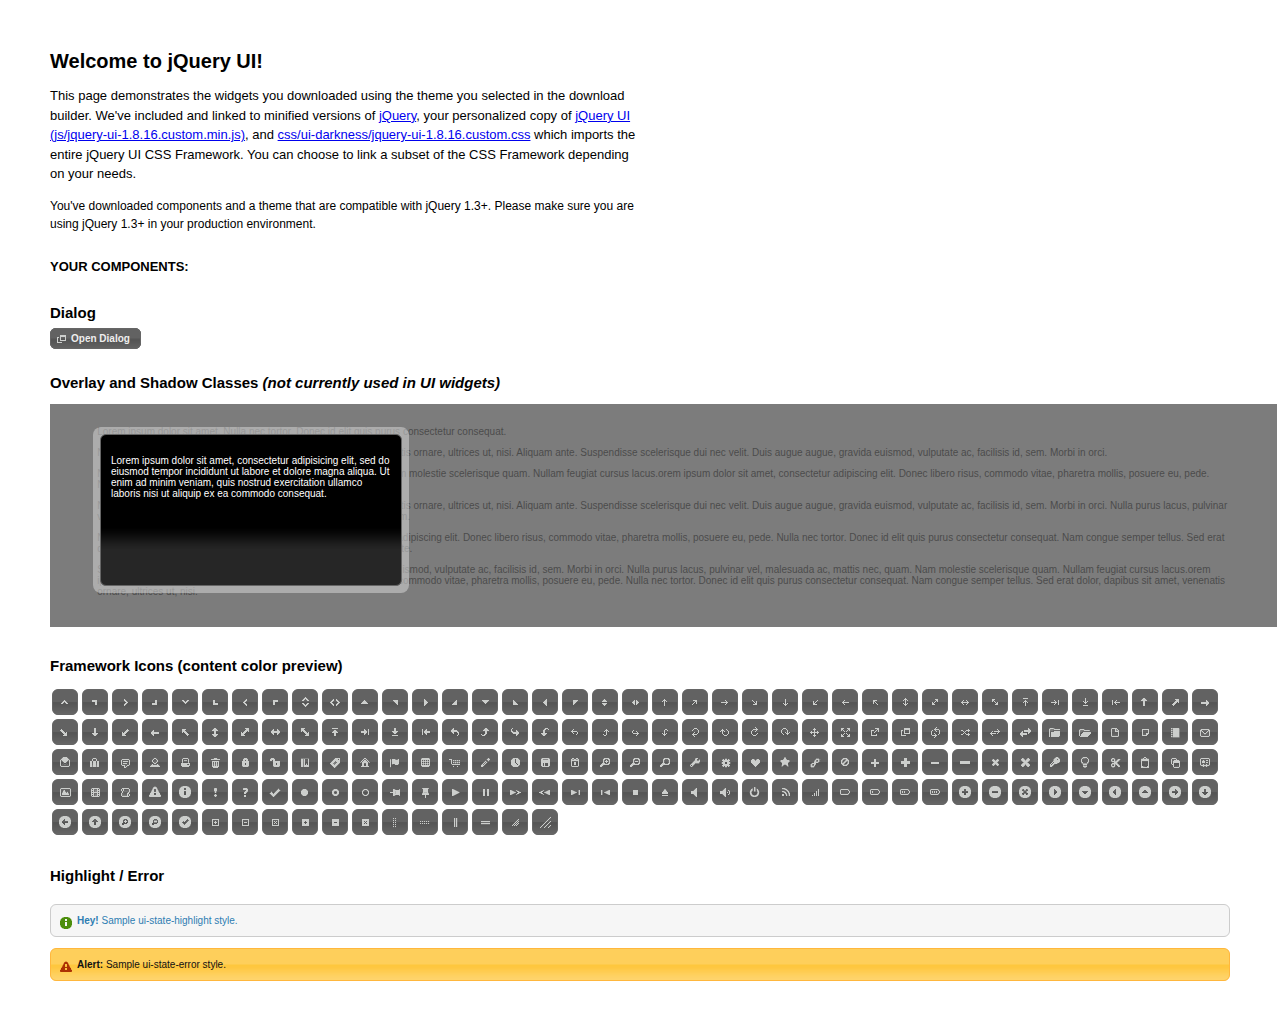
<file: javascripts/jquery-ui-1.8.16.custom/index.html>
<!DOCTYPE html>
<html>
	<head>
		<meta http-equiv="Content-Type" content="text/html; charset=iso-8859-1" />
		<title>jQuery UI Example Page</title>
		<link type="text/css" href="css/ui-darkness/jquery-ui-1.8.16.custom.css" rel="stylesheet" />	
		<script type="text/javascript" src="js/jquery-1.6.2.min.js"></script>
		<script type="text/javascript" src="js/jquery-ui-1.8.16.custom.min.js"></script>
		<script type="text/javascript">
			$(function(){
	

				// Dialog			
				$('#dialog').dialog({
					autoOpen: false,
					width: 600,
					buttons: {
						"Ok": function() { 
							$(this).dialog("close"); 
						}, 
						"Cancel": function() { 
							$(this).dialog("close"); 
						} 
					}
				});
				
				// Dialog Link
				$('#dialog_link').click(function(){
					$('#dialog').dialog('open');
					return false;
				});
				
				//hover states on the static widgets
				$('#dialog_link, ul#icons li').hover(
					function() { $(this).addClass('ui-state-hover'); }, 
					function() { $(this).removeClass('ui-state-hover'); }
				);
				
			});
		</script>
		<style type="text/css">
			/*demo page css*/
			body{ font: 62.5% "Trebuchet MS", sans-serif; margin: 50px;}
			.demoHeaders { margin-top: 2em; }
			#dialog_link {padding: .4em 1em .4em 20px;text-decoration: none;position: relative;}
			#dialog_link span.ui-icon {margin: 0 5px 0 0;position: absolute;left: .2em;top: 50%;margin-top: -8px;}
			ul#icons {margin: 0; padding: 0;}
			ul#icons li {margin: 2px; position: relative; padding: 4px 0; cursor: pointer; float: left;  list-style: none;}
			ul#icons span.ui-icon {float: left; margin: 0 4px;}
		</style>	
	</head>
	<body>
	<h1>Welcome to jQuery UI!</h1>
	<p style="font-size: 1.3em; line-height: 1.5; margin: 1em 0; width: 50%;">This page demonstrates the widgets you downloaded using the theme you selected in the download builder. We've included and linked to minified versions of <a href="js/jquery-1.6.2.min.js">jQuery</a>, your personalized copy of <a href="js/jquery-ui-1.8.16.custom.min.js">jQuery UI (js/jquery-ui-1.8.16.custom.min.js)</a>, and <a href="css/ui-darkness/jquery-ui-1.8.16.custom.css">css/ui-darkness/jquery-ui-1.8.16.custom.css</a> which imports the entire jQuery UI CSS Framework. You can choose to link a subset of the CSS Framework depending on your needs. </p>
	<p style="font-size: 1.2em; line-height: 1.5; margin: 1em 0; width: 50%;">You've downloaded components and a theme that are compatible with jQuery 1.3+. Please make sure you are using jQuery 1.3+ in your production environment.</p>	

	<p style="font-weight: bold; margin: 2em 0 1em; font-size: 1.3em;">YOUR COMPONENTS:</p>
	
		<!-- Dialog NOTE: Dialog is not generated by UI in this demo so it can be visually styled in themeroller-->
		<h2 class="demoHeaders">Dialog</h2>
		<p><a href="#" id="dialog_link" class="ui-state-default ui-corner-all"><span class="ui-icon ui-icon-newwin"></span>Open Dialog</a></p>
		
		
		<h2 class="demoHeaders">Overlay and Shadow Classes <em>(not currently used in UI widgets)</em></h2>
		<div style="position: relative; width: 96%; height: 200px; padding:1% 4%; overflow:hidden;" class="fakewindowcontain">
			<p>Lorem ipsum dolor sit amet,  Nulla nec tortor. Donec id elit quis purus consectetur consequat. </p><p>Nam congue semper tellus. Sed erat dolor, dapibus sit amet, venenatis ornare, ultrices ut, nisi. Aliquam ante. Suspendisse scelerisque dui nec velit. Duis augue augue, gravida euismod, vulputate ac, facilisis id, sem. Morbi in orci. </p><p>Nulla purus lacus, pulvinar vel, malesuada ac, mattis nec, quam. Nam molestie scelerisque quam. Nullam feugiat cursus lacus.orem ipsum dolor sit amet, consectetur adipiscing elit. Donec libero risus, commodo vitae, pharetra mollis, posuere eu, pede. Nulla nec tortor. Donec id elit quis purus consectetur consequat. </p><p>Nam congue semper tellus. Sed erat dolor, dapibus sit amet, venenatis ornare, ultrices ut, nisi. Aliquam ante. Suspendisse scelerisque dui nec velit. Duis augue augue, gravida euismod, vulputate ac, facilisis id, sem. Morbi in orci. Nulla purus lacus, pulvinar vel, malesuada ac, mattis nec, quam. Nam molestie scelerisque quam. </p><p>Nullam feugiat cursus lacus.orem ipsum dolor sit amet, consectetur adipiscing elit. Donec libero risus, commodo vitae, pharetra mollis, posuere eu, pede. Nulla nec tortor. Donec id elit quis purus consectetur consequat. Nam congue semper tellus. Sed erat dolor, dapibus sit amet, venenatis ornare, ultrices ut, nisi. Aliquam ante. </p><p>Suspendisse scelerisque dui nec velit. Duis augue augue, gravida euismod, vulputate ac, facilisis id, sem. Morbi in orci. Nulla purus lacus, pulvinar vel, malesuada ac, mattis nec, quam. Nam molestie scelerisque quam. Nullam feugiat cursus lacus.orem ipsum dolor sit amet, consectetur adipiscing elit. Donec libero risus, commodo vitae, pharetra mollis, posuere eu, pede. Nulla nec tortor. Donec id elit quis purus consectetur consequat. Nam congue semper tellus. Sed erat dolor, dapibus sit amet, venenatis ornare, ultrices ut, nisi. </p>
			
			<!-- ui-dialog -->
			<div class="ui-overlay"><div class="ui-widget-overlay"></div><div class="ui-widget-shadow ui-corner-all" style="width: 302px; height: 152px; position: absolute; left: 50px; top: 30px;"></div></div>
			<div style="position: absolute; width: 280px; height: 130px;left: 50px; top: 30px; padding: 10px;" class="ui-widget ui-widget-content ui-corner-all">
				<div class="ui-dialog-content ui-widget-content" style="background: none; border: 0;">
					<p>Lorem ipsum dolor sit amet, consectetur adipisicing elit, sed do eiusmod tempor incididunt ut labore et dolore magna aliqua. Ut enim ad minim veniam, quis nostrud exercitation ullamco laboris nisi ut aliquip ex ea commodo consequat.</p>
				</div>
			</div>
		
		</div>

		
		<!-- ui-dialog -->
		<div id="dialog" title="Dialog Title">
			<p>Lorem ipsum dolor sit amet, consectetur adipisicing elit, sed do eiusmod tempor incididunt ut labore et dolore magna aliqua. Ut enim ad minim veniam, quis nostrud exercitation ullamco laboris nisi ut aliquip ex ea commodo consequat.</p>
		</div>
			
				
				
		<h2 class="demoHeaders">Framework Icons (content color preview)</h2>
		<ul id="icons" class="ui-widget ui-helper-clearfix">
		
		<li class="ui-state-default ui-corner-all" title=".ui-icon-carat-1-n"><span class="ui-icon ui-icon-carat-1-n"></span></li>
		<li class="ui-state-default ui-corner-all" title=".ui-icon-carat-1-ne"><span class="ui-icon ui-icon-carat-1-ne"></span></li>
		<li class="ui-state-default ui-corner-all" title=".ui-icon-carat-1-e"><span class="ui-icon ui-icon-carat-1-e"></span></li>
		
		<li class="ui-state-default ui-corner-all" title=".ui-icon-carat-1-se"><span class="ui-icon ui-icon-carat-1-se"></span></li>
		<li class="ui-state-default ui-corner-all" title=".ui-icon-carat-1-s"><span class="ui-icon ui-icon-carat-1-s"></span></li>
		<li class="ui-state-default ui-corner-all" title=".ui-icon-carat-1-sw"><span class="ui-icon ui-icon-carat-1-sw"></span></li>
		<li class="ui-state-default ui-corner-all" title=".ui-icon-carat-1-w"><span class="ui-icon ui-icon-carat-1-w"></span></li>
		<li class="ui-state-default ui-corner-all" title=".ui-icon-carat-1-nw"><span class="ui-icon ui-icon-carat-1-nw"></span></li>
		<li class="ui-state-default ui-corner-all" title=".ui-icon-carat-2-n-s"><span class="ui-icon ui-icon-carat-2-n-s"></span></li>
		<li class="ui-state-default ui-corner-all" title=".ui-icon-carat-2-e-w"><span class="ui-icon ui-icon-carat-2-e-w"></span></li>
		<li class="ui-state-default ui-corner-all" title=".ui-icon-triangle-1-n"><span class="ui-icon ui-icon-triangle-1-n"></span></li>
		<li class="ui-state-default ui-corner-all" title=".ui-icon-triangle-1-ne"><span class="ui-icon ui-icon-triangle-1-ne"></span></li>
		
		<li class="ui-state-default ui-corner-all" title=".ui-icon-triangle-1-e"><span class="ui-icon ui-icon-triangle-1-e"></span></li>
		<li class="ui-state-default ui-corner-all" title=".ui-icon-triangle-1-se"><span class="ui-icon ui-icon-triangle-1-se"></span></li>
		<li class="ui-state-default ui-corner-all" title=".ui-icon-triangle-1-s"><span class="ui-icon ui-icon-triangle-1-s"></span></li>
		<li class="ui-state-default ui-corner-all" title=".ui-icon-triangle-1-sw"><span class="ui-icon ui-icon-triangle-1-sw"></span></li>
		<li class="ui-state-default ui-corner-all" title=".ui-icon-triangle-1-w"><span class="ui-icon ui-icon-triangle-1-w"></span></li>
		<li class="ui-state-default ui-corner-all" title=".ui-icon-triangle-1-nw"><span class="ui-icon ui-icon-triangle-1-nw"></span></li>
		<li class="ui-state-default ui-corner-all" title=".ui-icon-triangle-2-n-s"><span class="ui-icon ui-icon-triangle-2-n-s"></span></li>
		<li class="ui-state-default ui-corner-all" title=".ui-icon-triangle-2-e-w"><span class="ui-icon ui-icon-triangle-2-e-w"></span></li>
		<li class="ui-state-default ui-corner-all" title=".ui-icon-arrow-1-n"><span class="ui-icon ui-icon-arrow-1-n"></span></li>
		
		<li class="ui-state-default ui-corner-all" title=".ui-icon-arrow-1-ne"><span class="ui-icon ui-icon-arrow-1-ne"></span></li>
		<li class="ui-state-default ui-corner-all" title=".ui-icon-arrow-1-e"><span class="ui-icon ui-icon-arrow-1-e"></span></li>
		<li class="ui-state-default ui-corner-all" title=".ui-icon-arrow-1-se"><span class="ui-icon ui-icon-arrow-1-se"></span></li>
		<li class="ui-state-default ui-corner-all" title=".ui-icon-arrow-1-s"><span class="ui-icon ui-icon-arrow-1-s"></span></li>
		<li class="ui-state-default ui-corner-all" title=".ui-icon-arrow-1-sw"><span class="ui-icon ui-icon-arrow-1-sw"></span></li>
		<li class="ui-state-default ui-corner-all" title=".ui-icon-arrow-1-w"><span class="ui-icon ui-icon-arrow-1-w"></span></li>
		<li class="ui-state-default ui-corner-all" title=".ui-icon-arrow-1-nw"><span class="ui-icon ui-icon-arrow-1-nw"></span></li>
		<li class="ui-state-default ui-corner-all" title=".ui-icon-arrow-2-n-s"><span class="ui-icon ui-icon-arrow-2-n-s"></span></li>
		<li class="ui-state-default ui-corner-all" title=".ui-icon-arrow-2-ne-sw"><span class="ui-icon ui-icon-arrow-2-ne-sw"></span></li>
		
		<li class="ui-state-default ui-corner-all" title=".ui-icon-arrow-2-e-w"><span class="ui-icon ui-icon-arrow-2-e-w"></span></li>
		<li class="ui-state-default ui-corner-all" title=".ui-icon-arrow-2-se-nw"><span class="ui-icon ui-icon-arrow-2-se-nw"></span></li>
		<li class="ui-state-default ui-corner-all" title=".ui-icon-arrowstop-1-n"><span class="ui-icon ui-icon-arrowstop-1-n"></span></li>
		<li class="ui-state-default ui-corner-all" title=".ui-icon-arrowstop-1-e"><span class="ui-icon ui-icon-arrowstop-1-e"></span></li>
		<li class="ui-state-default ui-corner-all" title=".ui-icon-arrowstop-1-s"><span class="ui-icon ui-icon-arrowstop-1-s"></span></li>
		<li class="ui-state-default ui-corner-all" title=".ui-icon-arrowstop-1-w"><span class="ui-icon ui-icon-arrowstop-1-w"></span></li>
		<li class="ui-state-default ui-corner-all" title=".ui-icon-arrowthick-1-n"><span class="ui-icon ui-icon-arrowthick-1-n"></span></li>
		<li class="ui-state-default ui-corner-all" title=".ui-icon-arrowthick-1-ne"><span class="ui-icon ui-icon-arrowthick-1-ne"></span></li>
		<li class="ui-state-default ui-corner-all" title=".ui-icon-arrowthick-1-e"><span class="ui-icon ui-icon-arrowthick-1-e"></span></li>
		
		<li class="ui-state-default ui-corner-all" title=".ui-icon-arrowthick-1-se"><span class="ui-icon ui-icon-arrowthick-1-se"></span></li>
		<li class="ui-state-default ui-corner-all" title=".ui-icon-arrowthick-1-s"><span class="ui-icon ui-icon-arrowthick-1-s"></span></li>
		<li class="ui-state-default ui-corner-all" title=".ui-icon-arrowthick-1-sw"><span class="ui-icon ui-icon-arrowthick-1-sw"></span></li>
		<li class="ui-state-default ui-corner-all" title=".ui-icon-arrowthick-1-w"><span class="ui-icon ui-icon-arrowthick-1-w"></span></li>
		<li class="ui-state-default ui-corner-all" title=".ui-icon-arrowthick-1-nw"><span class="ui-icon ui-icon-arrowthick-1-nw"></span></li>
		<li class="ui-state-default ui-corner-all" title=".ui-icon-arrowthick-2-n-s"><span class="ui-icon ui-icon-arrowthick-2-n-s"></span></li>
		<li class="ui-state-default ui-corner-all" title=".ui-icon-arrowthick-2-ne-sw"><span class="ui-icon ui-icon-arrowthick-2-ne-sw"></span></li>
		<li class="ui-state-default ui-corner-all" title=".ui-icon-arrowthick-2-e-w"><span class="ui-icon ui-icon-arrowthick-2-e-w"></span></li>
		<li class="ui-state-default ui-corner-all" title=".ui-icon-arrowthick-2-se-nw"><span class="ui-icon ui-icon-arrowthick-2-se-nw"></span></li>
		
		<li class="ui-state-default ui-corner-all" title=".ui-icon-arrowthickstop-1-n"><span class="ui-icon ui-icon-arrowthickstop-1-n"></span></li>
		<li class="ui-state-default ui-corner-all" title=".ui-icon-arrowthickstop-1-e"><span class="ui-icon ui-icon-arrowthickstop-1-e"></span></li>
		<li class="ui-state-default ui-corner-all" title=".ui-icon-arrowthickstop-1-s"><span class="ui-icon ui-icon-arrowthickstop-1-s"></span></li>
		<li class="ui-state-default ui-corner-all" title=".ui-icon-arrowthickstop-1-w"><span class="ui-icon ui-icon-arrowthickstop-1-w"></span></li>
		<li class="ui-state-default ui-corner-all" title=".ui-icon-arrowreturnthick-1-w"><span class="ui-icon ui-icon-arrowreturnthick-1-w"></span></li>
		<li class="ui-state-default ui-corner-all" title=".ui-icon-arrowreturnthick-1-n"><span class="ui-icon ui-icon-arrowreturnthick-1-n"></span></li>
		<li class="ui-state-default ui-corner-all" title=".ui-icon-arrowreturnthick-1-e"><span class="ui-icon ui-icon-arrowreturnthick-1-e"></span></li>
		<li class="ui-state-default ui-corner-all" title=".ui-icon-arrowreturnthick-1-s"><span class="ui-icon ui-icon-arrowreturnthick-1-s"></span></li>
		<li class="ui-state-default ui-corner-all" title=".ui-icon-arrowreturn-1-w"><span class="ui-icon ui-icon-arrowreturn-1-w"></span></li>
		
		<li class="ui-state-default ui-corner-all" title=".ui-icon-arrowreturn-1-n"><span class="ui-icon ui-icon-arrowreturn-1-n"></span></li>
		<li class="ui-state-default ui-corner-all" title=".ui-icon-arrowreturn-1-e"><span class="ui-icon ui-icon-arrowreturn-1-e"></span></li>
		<li class="ui-state-default ui-corner-all" title=".ui-icon-arrowreturn-1-s"><span class="ui-icon ui-icon-arrowreturn-1-s"></span></li>
		<li class="ui-state-default ui-corner-all" title=".ui-icon-arrowrefresh-1-w"><span class="ui-icon ui-icon-arrowrefresh-1-w"></span></li>
		<li class="ui-state-default ui-corner-all" title=".ui-icon-arrowrefresh-1-n"><span class="ui-icon ui-icon-arrowrefresh-1-n"></span></li>
		<li class="ui-state-default ui-corner-all" title=".ui-icon-arrowrefresh-1-e"><span class="ui-icon ui-icon-arrowrefresh-1-e"></span></li>
		<li class="ui-state-default ui-corner-all" title=".ui-icon-arrowrefresh-1-s"><span class="ui-icon ui-icon-arrowrefresh-1-s"></span></li>
		<li class="ui-state-default ui-corner-all" title=".ui-icon-arrow-4"><span class="ui-icon ui-icon-arrow-4"></span></li>
		<li class="ui-state-default ui-corner-all" title=".ui-icon-arrow-4-diag"><span class="ui-icon ui-icon-arrow-4-diag"></span></li>
		
		<li class="ui-state-default ui-corner-all" title=".ui-icon-extlink"><span class="ui-icon ui-icon-extlink"></span></li>
		<li class="ui-state-default ui-corner-all" title=".ui-icon-newwin"><span class="ui-icon ui-icon-newwin"></span></li>
		<li class="ui-state-default ui-corner-all" title=".ui-icon-refresh"><span class="ui-icon ui-icon-refresh"></span></li>
		<li class="ui-state-default ui-corner-all" title=".ui-icon-shuffle"><span class="ui-icon ui-icon-shuffle"></span></li>
		<li class="ui-state-default ui-corner-all" title=".ui-icon-transfer-e-w"><span class="ui-icon ui-icon-transfer-e-w"></span></li>
		<li class="ui-state-default ui-corner-all" title=".ui-icon-transferthick-e-w"><span class="ui-icon ui-icon-transferthick-e-w"></span></li>
		<li class="ui-state-default ui-corner-all" title=".ui-icon-folder-collapsed"><span class="ui-icon ui-icon-folder-collapsed"></span></li>
		<li class="ui-state-default ui-corner-all" title=".ui-icon-folder-open"><span class="ui-icon ui-icon-folder-open"></span></li>
		<li class="ui-state-default ui-corner-all" title=".ui-icon-document"><span class="ui-icon ui-icon-document"></span></li>
		
		<li class="ui-state-default ui-corner-all" title=".ui-icon-document-b"><span class="ui-icon ui-icon-document-b"></span></li>
		<li class="ui-state-default ui-corner-all" title=".ui-icon-note"><span class="ui-icon ui-icon-note"></span></li>
		<li class="ui-state-default ui-corner-all" title=".ui-icon-mail-closed"><span class="ui-icon ui-icon-mail-closed"></span></li>
		<li class="ui-state-default ui-corner-all" title=".ui-icon-mail-open"><span class="ui-icon ui-icon-mail-open"></span></li>
		<li class="ui-state-default ui-corner-all" title=".ui-icon-suitcase"><span class="ui-icon ui-icon-suitcase"></span></li>
		<li class="ui-state-default ui-corner-all" title=".ui-icon-comment"><span class="ui-icon ui-icon-comment"></span></li>
		<li class="ui-state-default ui-corner-all" title=".ui-icon-person"><span class="ui-icon ui-icon-person"></span></li>
		<li class="ui-state-default ui-corner-all" title=".ui-icon-print"><span class="ui-icon ui-icon-print"></span></li>
		<li class="ui-state-default ui-corner-all" title=".ui-icon-trash"><span class="ui-icon ui-icon-trash"></span></li>
		
		<li class="ui-state-default ui-corner-all" title=".ui-icon-locked"><span class="ui-icon ui-icon-locked"></span></li>
		<li class="ui-state-default ui-corner-all" title=".ui-icon-unlocked"><span class="ui-icon ui-icon-unlocked"></span></li>
		<li class="ui-state-default ui-corner-all" title=".ui-icon-bookmark"><span class="ui-icon ui-icon-bookmark"></span></li>
		<li class="ui-state-default ui-corner-all" title=".ui-icon-tag"><span class="ui-icon ui-icon-tag"></span></li>
		<li class="ui-state-default ui-corner-all" title=".ui-icon-home"><span class="ui-icon ui-icon-home"></span></li>
		<li class="ui-state-default ui-corner-all" title=".ui-icon-flag"><span class="ui-icon ui-icon-flag"></span></li>
		<li class="ui-state-default ui-corner-all" title=".ui-icon-calculator"><span class="ui-icon ui-icon-calculator"></span></li>
		<li class="ui-state-default ui-corner-all" title=".ui-icon-cart"><span class="ui-icon ui-icon-cart"></span></li>
		<li class="ui-state-default ui-corner-all" title=".ui-icon-pencil"><span class="ui-icon ui-icon-pencil"></span></li>
		
		<li class="ui-state-default ui-corner-all" title=".ui-icon-clock"><span class="ui-icon ui-icon-clock"></span></li>
		<li class="ui-state-default ui-corner-all" title=".ui-icon-disk"><span class="ui-icon ui-icon-disk"></span></li>
		<li class="ui-state-default ui-corner-all" title=".ui-icon-calendar"><span class="ui-icon ui-icon-calendar"></span></li>
		<li class="ui-state-default ui-corner-all" title=".ui-icon-zoomin"><span class="ui-icon ui-icon-zoomin"></span></li>
		<li class="ui-state-default ui-corner-all" title=".ui-icon-zoomout"><span class="ui-icon ui-icon-zoomout"></span></li>
		<li class="ui-state-default ui-corner-all" title=".ui-icon-search"><span class="ui-icon ui-icon-search"></span></li>
		<li class="ui-state-default ui-corner-all" title=".ui-icon-wrench"><span class="ui-icon ui-icon-wrench"></span></li>
		<li class="ui-state-default ui-corner-all" title=".ui-icon-gear"><span class="ui-icon ui-icon-gear"></span></li>
		<li class="ui-state-default ui-corner-all" title=".ui-icon-heart"><span class="ui-icon ui-icon-heart"></span></li>
		
		<li class="ui-state-default ui-corner-all" title=".ui-icon-star"><span class="ui-icon ui-icon-star"></span></li>
		<li class="ui-state-default ui-corner-all" title=".ui-icon-link"><span class="ui-icon ui-icon-link"></span></li>
		<li class="ui-state-default ui-corner-all" title=".ui-icon-cancel"><span class="ui-icon ui-icon-cancel"></span></li>
		<li class="ui-state-default ui-corner-all" title=".ui-icon-plus"><span class="ui-icon ui-icon-plus"></span></li>
		<li class="ui-state-default ui-corner-all" title=".ui-icon-plusthick"><span class="ui-icon ui-icon-plusthick"></span></li>
		<li class="ui-state-default ui-corner-all" title=".ui-icon-minus"><span class="ui-icon ui-icon-minus"></span></li>
		<li class="ui-state-default ui-corner-all" title=".ui-icon-minusthick"><span class="ui-icon ui-icon-minusthick"></span></li>
		<li class="ui-state-default ui-corner-all" title=".ui-icon-close"><span class="ui-icon ui-icon-close"></span></li>
		<li class="ui-state-default ui-corner-all" title=".ui-icon-closethick"><span class="ui-icon ui-icon-closethick"></span></li>
		
		<li class="ui-state-default ui-corner-all" title=".ui-icon-key"><span class="ui-icon ui-icon-key"></span></li>
		<li class="ui-state-default ui-corner-all" title=".ui-icon-lightbulb"><span class="ui-icon ui-icon-lightbulb"></span></li>
		<li class="ui-state-default ui-corner-all" title=".ui-icon-scissors"><span class="ui-icon ui-icon-scissors"></span></li>
		<li class="ui-state-default ui-corner-all" title=".ui-icon-clipboard"><span class="ui-icon ui-icon-clipboard"></span></li>
		<li class="ui-state-default ui-corner-all" title=".ui-icon-copy"><span class="ui-icon ui-icon-copy"></span></li>
		<li class="ui-state-default ui-corner-all" title=".ui-icon-contact"><span class="ui-icon ui-icon-contact"></span></li>
		<li class="ui-state-default ui-corner-all" title=".ui-icon-image"><span class="ui-icon ui-icon-image"></span></li>
		<li class="ui-state-default ui-corner-all" title=".ui-icon-video"><span class="ui-icon ui-icon-video"></span></li>
		<li class="ui-state-default ui-corner-all" title=".ui-icon-script"><span class="ui-icon ui-icon-script"></span></li>
		<li class="ui-state-default ui-corner-all" title=".ui-icon-alert"><span class="ui-icon ui-icon-alert"></span></li>
		
		<li class="ui-state-default ui-corner-all" title=".ui-icon-info"><span class="ui-icon ui-icon-info"></span></li>
		<li class="ui-state-default ui-corner-all" title=".ui-icon-notice"><span class="ui-icon ui-icon-notice"></span></li>
		<li class="ui-state-default ui-corner-all" title=".ui-icon-help"><span class="ui-icon ui-icon-help"></span></li>
		<li class="ui-state-default ui-corner-all" title=".ui-icon-check"><span class="ui-icon ui-icon-check"></span></li>
		<li class="ui-state-default ui-corner-all" title=".ui-icon-bullet"><span class="ui-icon ui-icon-bullet"></span></li>
		<li class="ui-state-default ui-corner-all" title=".ui-icon-radio-off"><span class="ui-icon ui-icon-radio-off"></span></li>
		<li class="ui-state-default ui-corner-all" title=".ui-icon-radio-on"><span class="ui-icon ui-icon-radio-on"></span></li>
		<li class="ui-state-default ui-corner-all" title=".ui-icon-pin-w"><span class="ui-icon ui-icon-pin-w"></span></li>
		<li class="ui-state-default ui-corner-all" title=".ui-icon-pin-s"><span class="ui-icon ui-icon-pin-s"></span></li>
		<li class="ui-state-default ui-corner-all" title=".ui-icon-play"><span class="ui-icon ui-icon-play"></span></li>
		<li class="ui-state-default ui-corner-all" title=".ui-icon-pause"><span class="ui-icon ui-icon-pause"></span></li>
		
		<li class="ui-state-default ui-corner-all" title=".ui-icon-seek-next"><span class="ui-icon ui-icon-seek-next"></span></li>
		<li class="ui-state-default ui-corner-all" title=".ui-icon-seek-prev"><span class="ui-icon ui-icon-seek-prev"></span></li>
		<li class="ui-state-default ui-corner-all" title=".ui-icon-seek-end"><span class="ui-icon ui-icon-seek-end"></span></li>
		<li class="ui-state-default ui-corner-all" title=".ui-icon-seek-first"><span class="ui-icon ui-icon-seek-first"></span></li>
		<li class="ui-state-default ui-corner-all" title=".ui-icon-stop"><span class="ui-icon ui-icon-stop"></span></li>
		<li class="ui-state-default ui-corner-all" title=".ui-icon-eject"><span class="ui-icon ui-icon-eject"></span></li>
		<li class="ui-state-default ui-corner-all" title=".ui-icon-volume-off"><span class="ui-icon ui-icon-volume-off"></span></li>
		<li class="ui-state-default ui-corner-all" title=".ui-icon-volume-on"><span class="ui-icon ui-icon-volume-on"></span></li>
		<li class="ui-state-default ui-corner-all" title=".ui-icon-power"><span class="ui-icon ui-icon-power"></span></li>
		
		<li class="ui-state-default ui-corner-all" title=".ui-icon-signal-diag"><span class="ui-icon ui-icon-signal-diag"></span></li>
		<li class="ui-state-default ui-corner-all" title=".ui-icon-signal"><span class="ui-icon ui-icon-signal"></span></li>
		<li class="ui-state-default ui-corner-all" title=".ui-icon-battery-0"><span class="ui-icon ui-icon-battery-0"></span></li>
		<li class="ui-state-default ui-corner-all" title=".ui-icon-battery-1"><span class="ui-icon ui-icon-battery-1"></span></li>
		<li class="ui-state-default ui-corner-all" title=".ui-icon-battery-2"><span class="ui-icon ui-icon-battery-2"></span></li>
		<li class="ui-state-default ui-corner-all" title=".ui-icon-battery-3"><span class="ui-icon ui-icon-battery-3"></span></li>
		<li class="ui-state-default ui-corner-all" title=".ui-icon-circle-plus"><span class="ui-icon ui-icon-circle-plus"></span></li>
		<li class="ui-state-default ui-corner-all" title=".ui-icon-circle-minus"><span class="ui-icon ui-icon-circle-minus"></span></li>
		<li class="ui-state-default ui-corner-all" title=".ui-icon-circle-close"><span class="ui-icon ui-icon-circle-close"></span></li>
		
		<li class="ui-state-default ui-corner-all" title=".ui-icon-circle-triangle-e"><span class="ui-icon ui-icon-circle-triangle-e"></span></li>
		<li class="ui-state-default ui-corner-all" title=".ui-icon-circle-triangle-s"><span class="ui-icon ui-icon-circle-triangle-s"></span></li>
		<li class="ui-state-default ui-corner-all" title=".ui-icon-circle-triangle-w"><span class="ui-icon ui-icon-circle-triangle-w"></span></li>
		<li class="ui-state-default ui-corner-all" title=".ui-icon-circle-triangle-n"><span class="ui-icon ui-icon-circle-triangle-n"></span></li>
		<li class="ui-state-default ui-corner-all" title=".ui-icon-circle-arrow-e"><span class="ui-icon ui-icon-circle-arrow-e"></span></li>
		<li class="ui-state-default ui-corner-all" title=".ui-icon-circle-arrow-s"><span class="ui-icon ui-icon-circle-arrow-s"></span></li>
		<li class="ui-state-default ui-corner-all" title=".ui-icon-circle-arrow-w"><span class="ui-icon ui-icon-circle-arrow-w"></span></li>
		<li class="ui-state-default ui-corner-all" title=".ui-icon-circle-arrow-n"><span class="ui-icon ui-icon-circle-arrow-n"></span></li>
		<li class="ui-state-default ui-corner-all" title=".ui-icon-circle-zoomin"><span class="ui-icon ui-icon-circle-zoomin"></span></li>
		
		<li class="ui-state-default ui-corner-all" title=".ui-icon-circle-zoomout"><span class="ui-icon ui-icon-circle-zoomout"></span></li>
		<li class="ui-state-default ui-corner-all" title=".ui-icon-circle-check"><span class="ui-icon ui-icon-circle-check"></span></li>
		<li class="ui-state-default ui-corner-all" title=".ui-icon-circlesmall-plus"><span class="ui-icon ui-icon-circlesmall-plus"></span></li>
		<li class="ui-state-default ui-corner-all" title=".ui-icon-circlesmall-minus"><span class="ui-icon ui-icon-circlesmall-minus"></span></li>
		<li class="ui-state-default ui-corner-all" title=".ui-icon-circlesmall-close"><span class="ui-icon ui-icon-circlesmall-close"></span></li>
		<li class="ui-state-default ui-corner-all" title=".ui-icon-squaresmall-plus"><span class="ui-icon ui-icon-squaresmall-plus"></span></li>
		<li class="ui-state-default ui-corner-all" title=".ui-icon-squaresmall-minus"><span class="ui-icon ui-icon-squaresmall-minus"></span></li>
		<li class="ui-state-default ui-corner-all" title=".ui-icon-squaresmall-close"><span class="ui-icon ui-icon-squaresmall-close"></span></li>
		<li class="ui-state-default ui-corner-all" title=".ui-icon-grip-dotted-vertical"><span class="ui-icon ui-icon-grip-dotted-vertical"></span></li>
		
		<li class="ui-state-default ui-corner-all" title=".ui-icon-grip-dotted-horizontal"><span class="ui-icon ui-icon-grip-dotted-horizontal"></span></li>
		<li class="ui-state-default ui-corner-all" title=".ui-icon-grip-solid-vertical"><span class="ui-icon ui-icon-grip-solid-vertical"></span></li>
		<li class="ui-state-default ui-corner-all" title=".ui-icon-grip-solid-horizontal"><span class="ui-icon ui-icon-grip-solid-horizontal"></span></li>
		<li class="ui-state-default ui-corner-all" title=".ui-icon-gripsmall-diagonal-se"><span class="ui-icon ui-icon-gripsmall-diagonal-se"></span></li>
		<li class="ui-state-default ui-corner-all" title=".ui-icon-grip-diagonal-se"><span class="ui-icon ui-icon-grip-diagonal-se"></span></li>
		</ul>

			
		<!-- Highlight / Error -->
		<h2 class="demoHeaders">Highlight / Error</h2>
		<div class="ui-widget">
			<div class="ui-state-highlight ui-corner-all" style="margin-top: 20px; padding: 0 .7em;"> 
				<p><span class="ui-icon ui-icon-info" style="float: left; margin-right: .3em;"></span>
				<strong>Hey!</strong> Sample ui-state-highlight style.</p>
			</div>
		</div>
		<br/>
		<div class="ui-widget">
			<div class="ui-state-error ui-corner-all" style="padding: 0 .7em;"> 
				<p><span class="ui-icon ui-icon-alert" style="float: left; margin-right: .3em;"></span> 
				<strong>Alert:</strong> Sample ui-state-error style.</p>
			</div>
		</div>

	</body>
</html>
</file>
